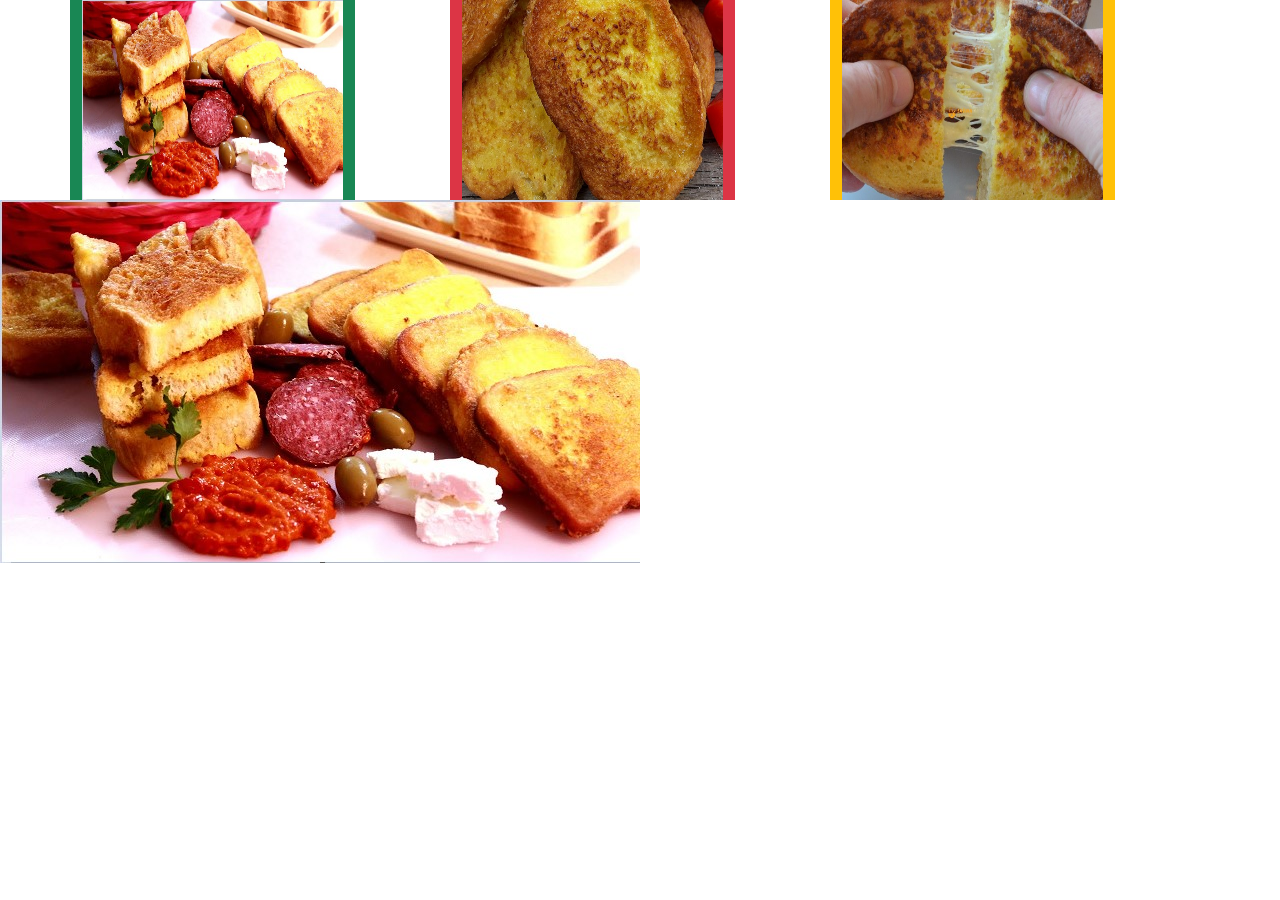
<file: delicious-master/test.html>
<!DOCTYPE html>
<html lang="en">

<head>
    <meta charset="UTF-8">
    <meta http-equiv="X-UA-Compatible" content="IE=edge">
    <meta name="viewport" content="width=device-width, initial-scale=1.0">
    <title>Document</title>
    <link rel="stylesheet" href="https://cdn.jsdelivr.net/npm/bootstrap@5.1.3/dist/css/bootstrap.min.css">
    <script src="https://code.jquery.com/jquery-3.6.0.js"
        integrity="sha256-H+K7U5CnXl1h5ywQfKtSj8PCmoN9aaq30gDh27Xc0jk=" crossorigin="anonymous"></script>
    <style src="https://cdnjs.cloudflare.com/ajax/libs/popper.js/2.11.2/umd/popper.min.js"></style>
    <style src="https://cdn.jsdelivr.net/npm/bootstrap@5.1.3/dist/js/bootstrap.min.js"></style>


</head>

<body>
    <div class="container">
        <div class="row">
            <div class="col-3 bg-success  text-center">
                <img src="images/przenice1.jpg" alt="" style="height: 200px; max-width: 100%;">
            </div>
            <div class="col-3 offset-1 bg-danger text-center">
                <img src="images/przenice2.jpg" alt="" style="height: 200px; max-width: 100%;">
            </div>
            <div class="col-3 offset-1 bg-warning  text-center">
                <img src="images/przenice3.jpg" alt="" style="height: 200px; max-width: 100%;">
            </div>
        </div>
    </div>

    <div class="carousel-inner">
        <div class="carousel-item active">
            <img src="images/przenice1.jpg" alt="Los Angeles">
        </div>
        <div class="carousel-item">
            <img src="images/przenice2.jpg" alt="Chicago">
        </div>
        <div class="carousel-item">
            <img src="images/przenice3.jpg" alt="New York">
        </div>
        <a class="carousel-controlprev" href="#demo" data-slide="prev">
            <span class="carousel-control-previcon"></span>
        </a>
        <a class="carousel-controlnext" href="#demo" data-slide="next">
            <span class="carousel-control-nexticon"></span>
        </a>
    </div>
    </div>
    <!-- Left and right controls -->




</body>

</html>
</file>
